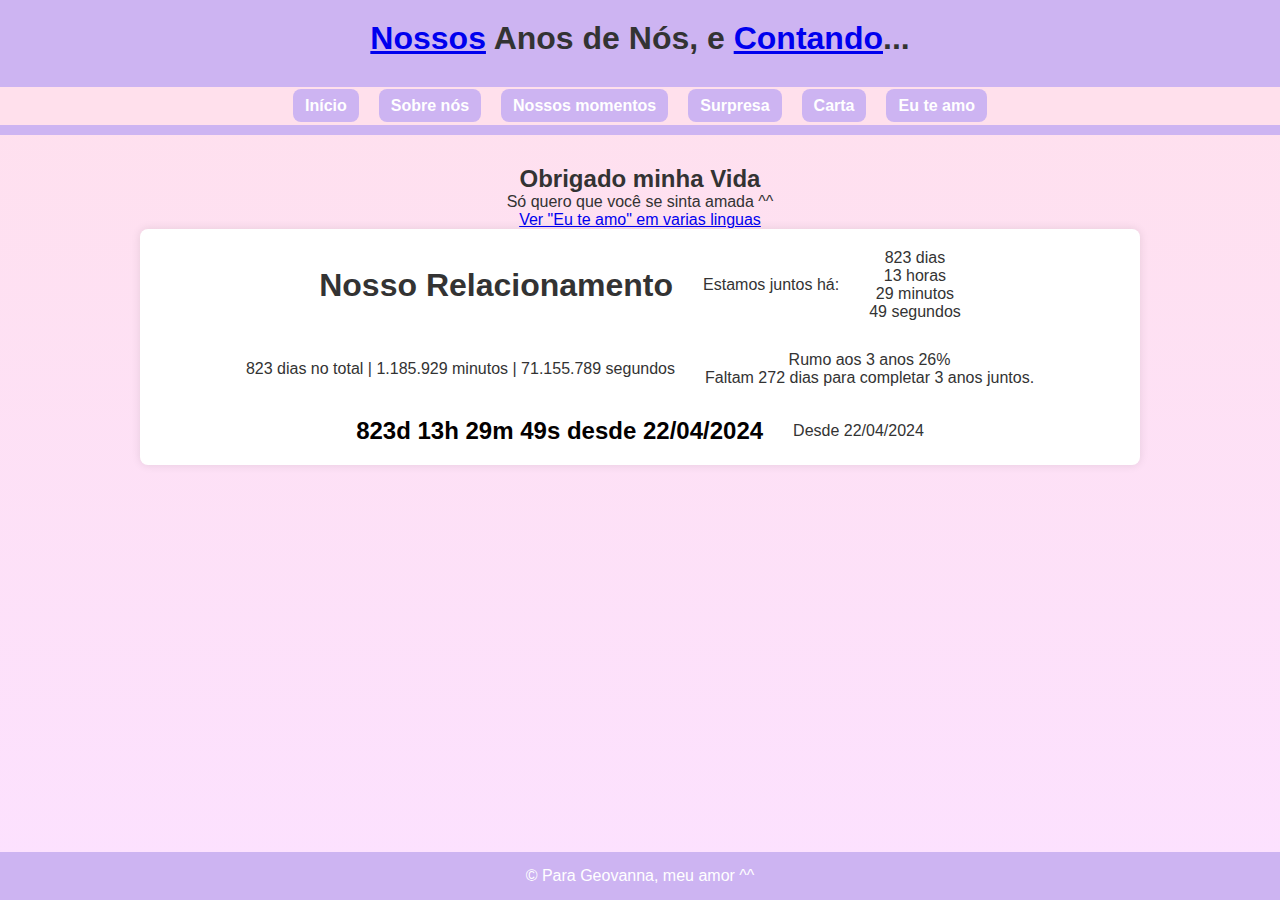
<file: index.html>
<!DOCTYPE html>
<html lang="pt">
<head>
    <meta charset="UTF-8">
    <meta name="viewport" content="width=device-width, initial-scale=1.0">
    <title>Nosso Amor</title>
    <link rel="icon" href="coracao.png" type="image/png">
    <link rel="stylesheet" href="1year.css">
    <link rel="stylesheet" href="pagina-carta.css">
</head>
<body>
    
    <header>
        <h1><a href="Pagina-surpresa.html">Nossos</a> Anos de Nós, e <a href="carta1.html">Contando</a>...</h1>
    </header>
    
    <nav>
        <ul>
            <li><a href="index.html" aria-current="page">Início</a></li>
            <li><a href="sobre.html">Sobre nós</a></li>
            <li><a href="momentos.html">Nossos momentos</a></li>
            <li><a href="Pagina-surpresa.html">Surpresa</a></li>
            <li><a href="carta1.html">Carta</a></li>
            <li><a href="eu-te-amo.html">Eu te amo</a></li>
        </ul>
    </nav>
    
    <main>
        <section>
            <h2>Obrigado minha Vida</h2>
            <p>Só quero que você se sinta amada ^^</p>
            <a class="love-page-button" href="eu-te-amo.html">Ver "Eu te amo" em varias linguas</a>
        </section>
        
        <div class="container counter-card">
            <h1>Nosso Relacionamento</h1>
            <p class="counter-lead">Estamos juntos há:</p>

            <div class="counter-grid" aria-label="Contador de tempo juntos">
                <div class="counter-item">
                    <span id="counterDays" class="counter-value">0</span>
                    <span class="counter-label">dias</span>
                </div>
                <div class="counter-item">
                    <span id="counterHours" class="counter-value">0</span>
                    <span class="counter-label">horas</span>
                </div>
                <div class="counter-item">
                    <span id="counterMinutes" class="counter-value">0</span>
                    <span class="counter-label">minutos</span>
                </div>
                <div class="counter-item">
                    <span id="counterSeconds" class="counter-value">0</span>
                    <span class="counter-label">segundos</span>
                </div>
            </div>

            <p id="counterTotal" class="counter-total">Calculando detalhes...</p>

            <div class="counter-progress-block" aria-label="Progresso até 3 anos">
                <div class="counter-progress-head">
                    <span id="counterProgressTitle" class="counter-progress-title">Rumo aos 2 anos</span>
                    <span id="counterProgressPercent" class="counter-progress-percent">0%</span>
                </div>
                <div class="counter-progress-track">
                    <div id="counterProgressBar" class="counter-progress-bar"></div>
                </div>
                <p id="counterProgressText" class="counter-progress-text">Calculando progresso...</p>
            </div>

            <p id="counter" class="counter-legacy">Calculando...</p>
            <p class="counter-since">Desde 22/04/2024</p>
        </div>
    </main>

    <footer>
        <p>&copy; Para Geovanna, meu amor ^^</p>
    </footer>

    <script src="1year.js"></script>
</body>
</html>
</file>
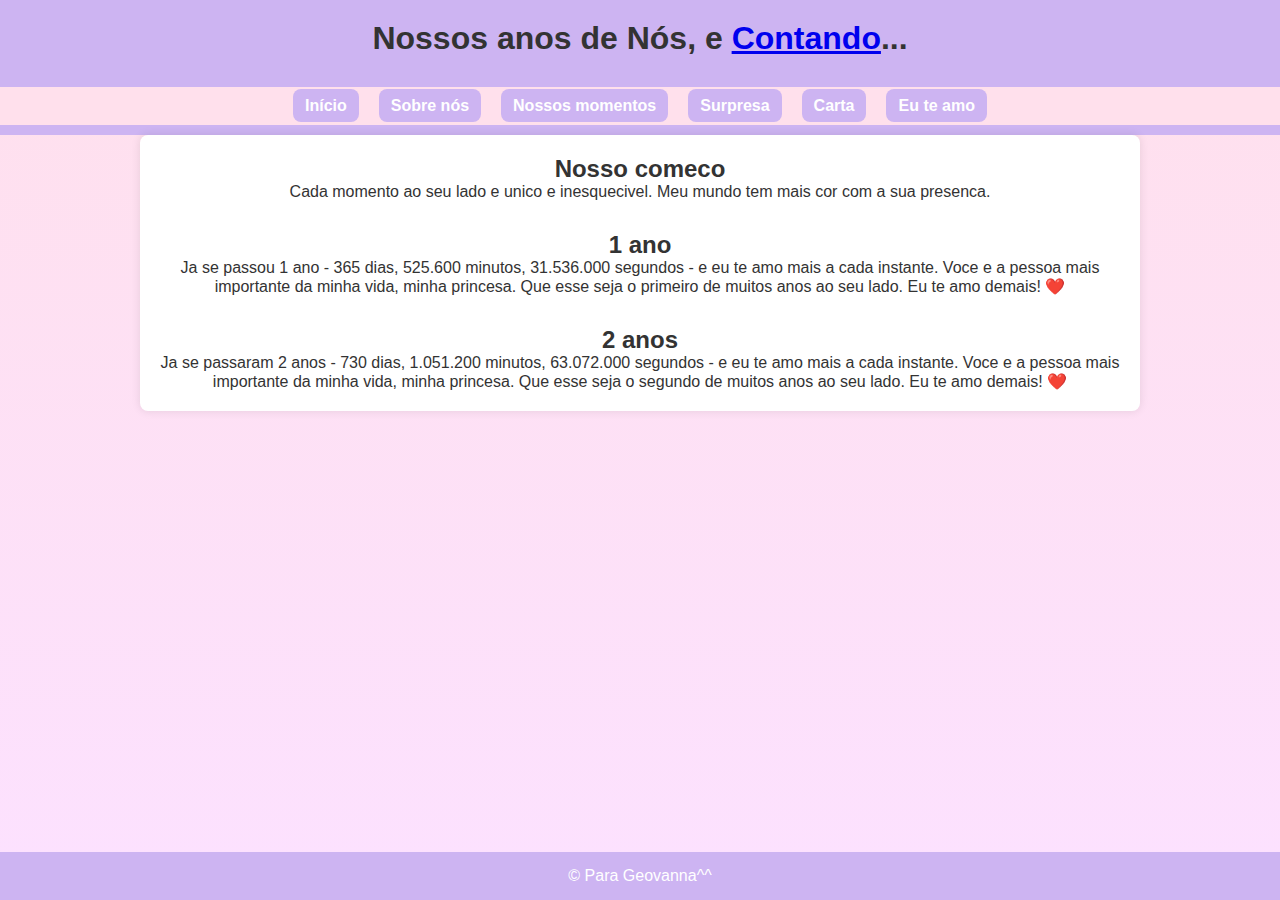
<file: carta1.html>
<!DOCTYPE html>
<html lang="pt">
<head>
    <meta charset="UTF-8">
    <meta name="viewport" content="width=device-width, initial-scale=1.0">
    <title>Nosso Amor</title>
    <link rel="icon" href="coracao.png" type="image/png">
    <link rel="preconnect" href="https://fonts.googleapis.com">
    <link rel="preconnect" href="https://fonts.gstatic.com" crossorigin>
    <link href="https://fonts.googleapis.com/css2?family=Caveat:wght@600;700&family=Merriweather:wght@400;700&family=Nunito:wght@500;700;800&display=swap" rel="stylesheet">
    <link rel="stylesheet" href="1year.css">
    <link rel="stylesheet" href="pagina-carta.css">
</head>
<body>
    
    <header>
        <h1>Nossos anos de Nós, e <a href="carta1.html">Contando</a>...</h1>
    </header>
    
    <nav>
        <ul>
            <li><a href="index.html">Início</a></li>
            <li><a href="sobre.html">Sobre nós</a></li>
            <li><a href="momentos.html">Nossos momentos</a></li>
            <li><a href="Pagina-surpresa.html">Surpresa</a></li>
            <li><a href="carta1.html" aria-current="page">Carta</a></li>
            <li><a href="eu-te-amo.html">Eu te amo</a></li>
        </ul>
    </nav>

    <div class="container carta-cards">
        <article class="year-card year-intro">
            <h2>Nosso comeco</h2>
            <p>Cada momento ao seu lado e unico e inesquecivel. Meu mundo tem mais cor com a sua presenca.</p>
        </article>

        <article class="year-card year-one">
            <h2>1 ano</h2>
            <p>Ja se passou 1 ano - 365 dias, 525.600 minutos, 31.536.000 segundos - e eu te amo mais a cada instante. Voce e a pessoa mais importante da minha vida, minha princesa. Que esse seja o primeiro de muitos anos ao seu lado. Eu te amo demais! ❤️</p>
        </article>

        <article class="year-card year-two">
            <h2>2 anos</h2>
            <p>Ja se passaram 2 anos - 730 dias, 1.051.200 minutos, 63.072.000 segundos - e eu te amo mais a cada instante. Voce e a pessoa mais importante da minha vida, minha princesa. Que esse seja o segundo de muitos anos ao seu lado. Eu te amo demais! ❤️</p>
        </article>
    </div>

  <script src="1year.js"></script>
  <footer>
    <p>&copy; Para Geovanna^^</p>
</footer>
</body>

</html>
</file>
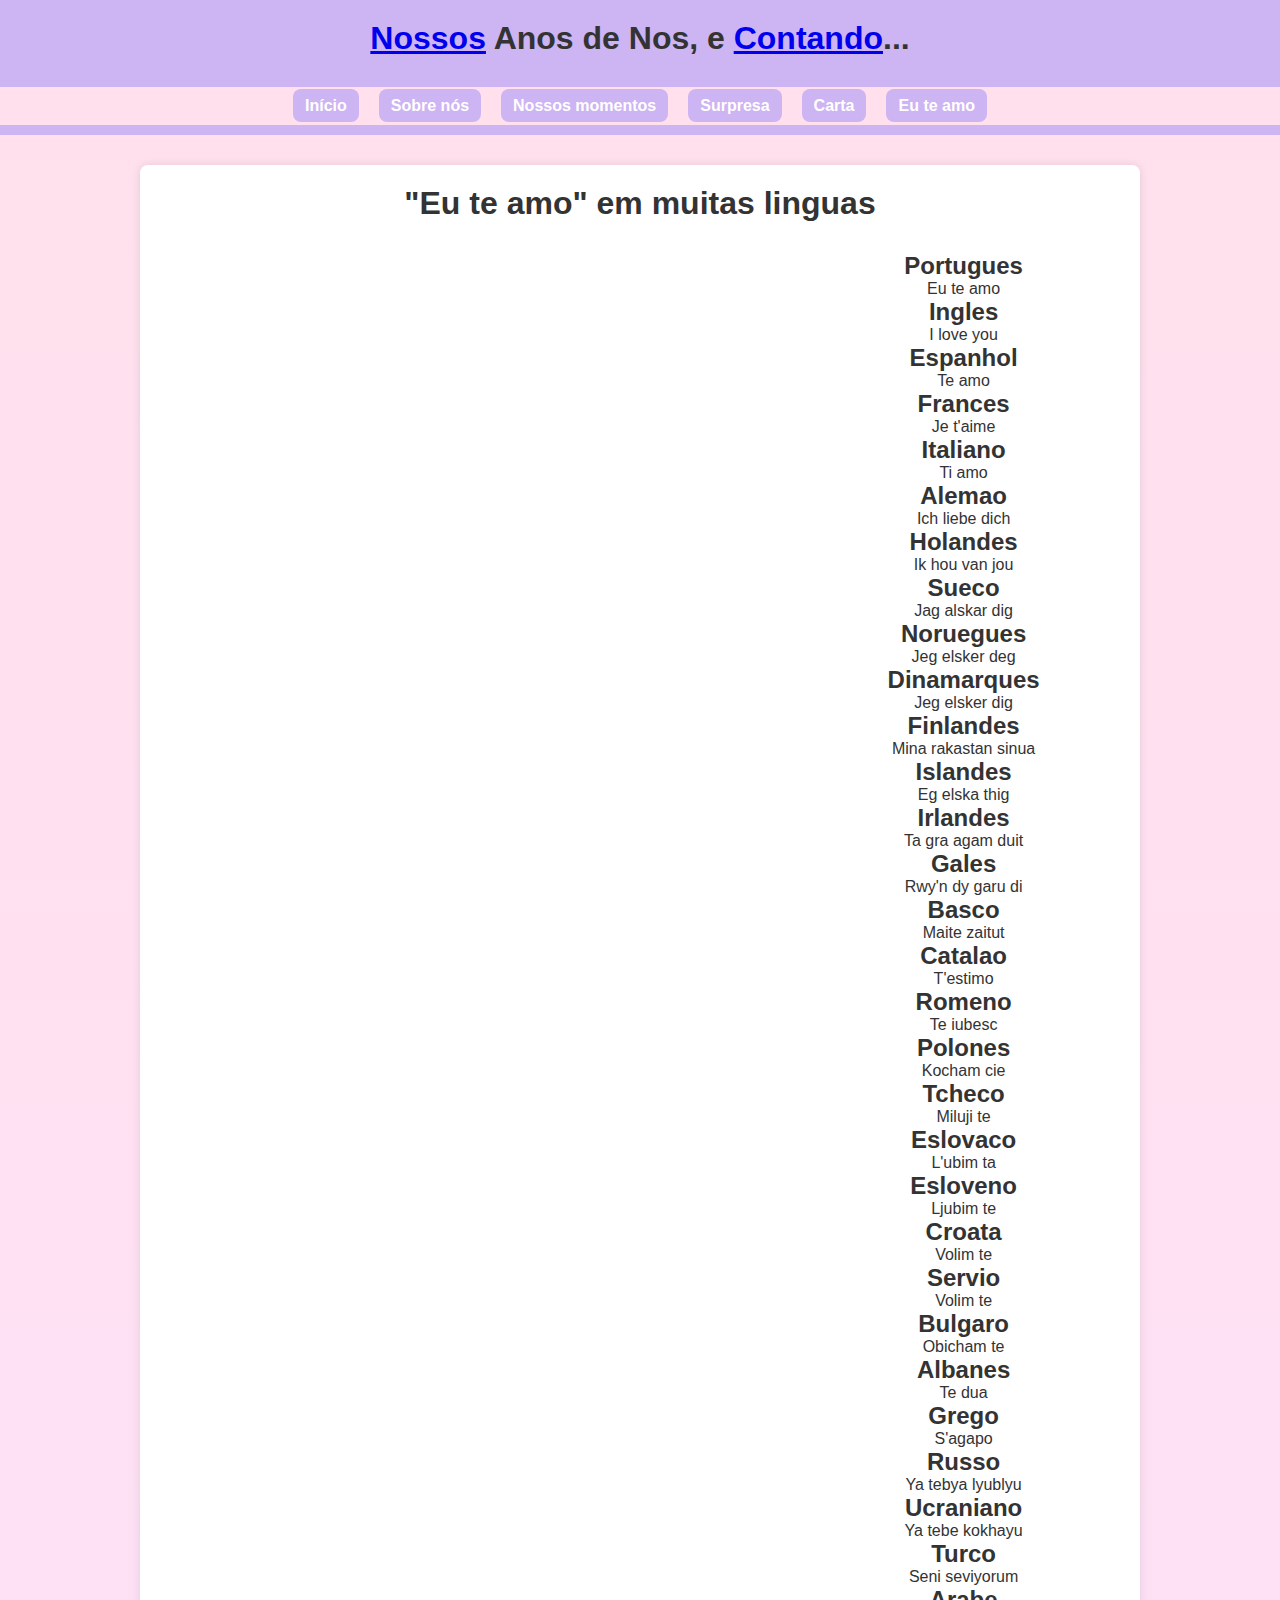
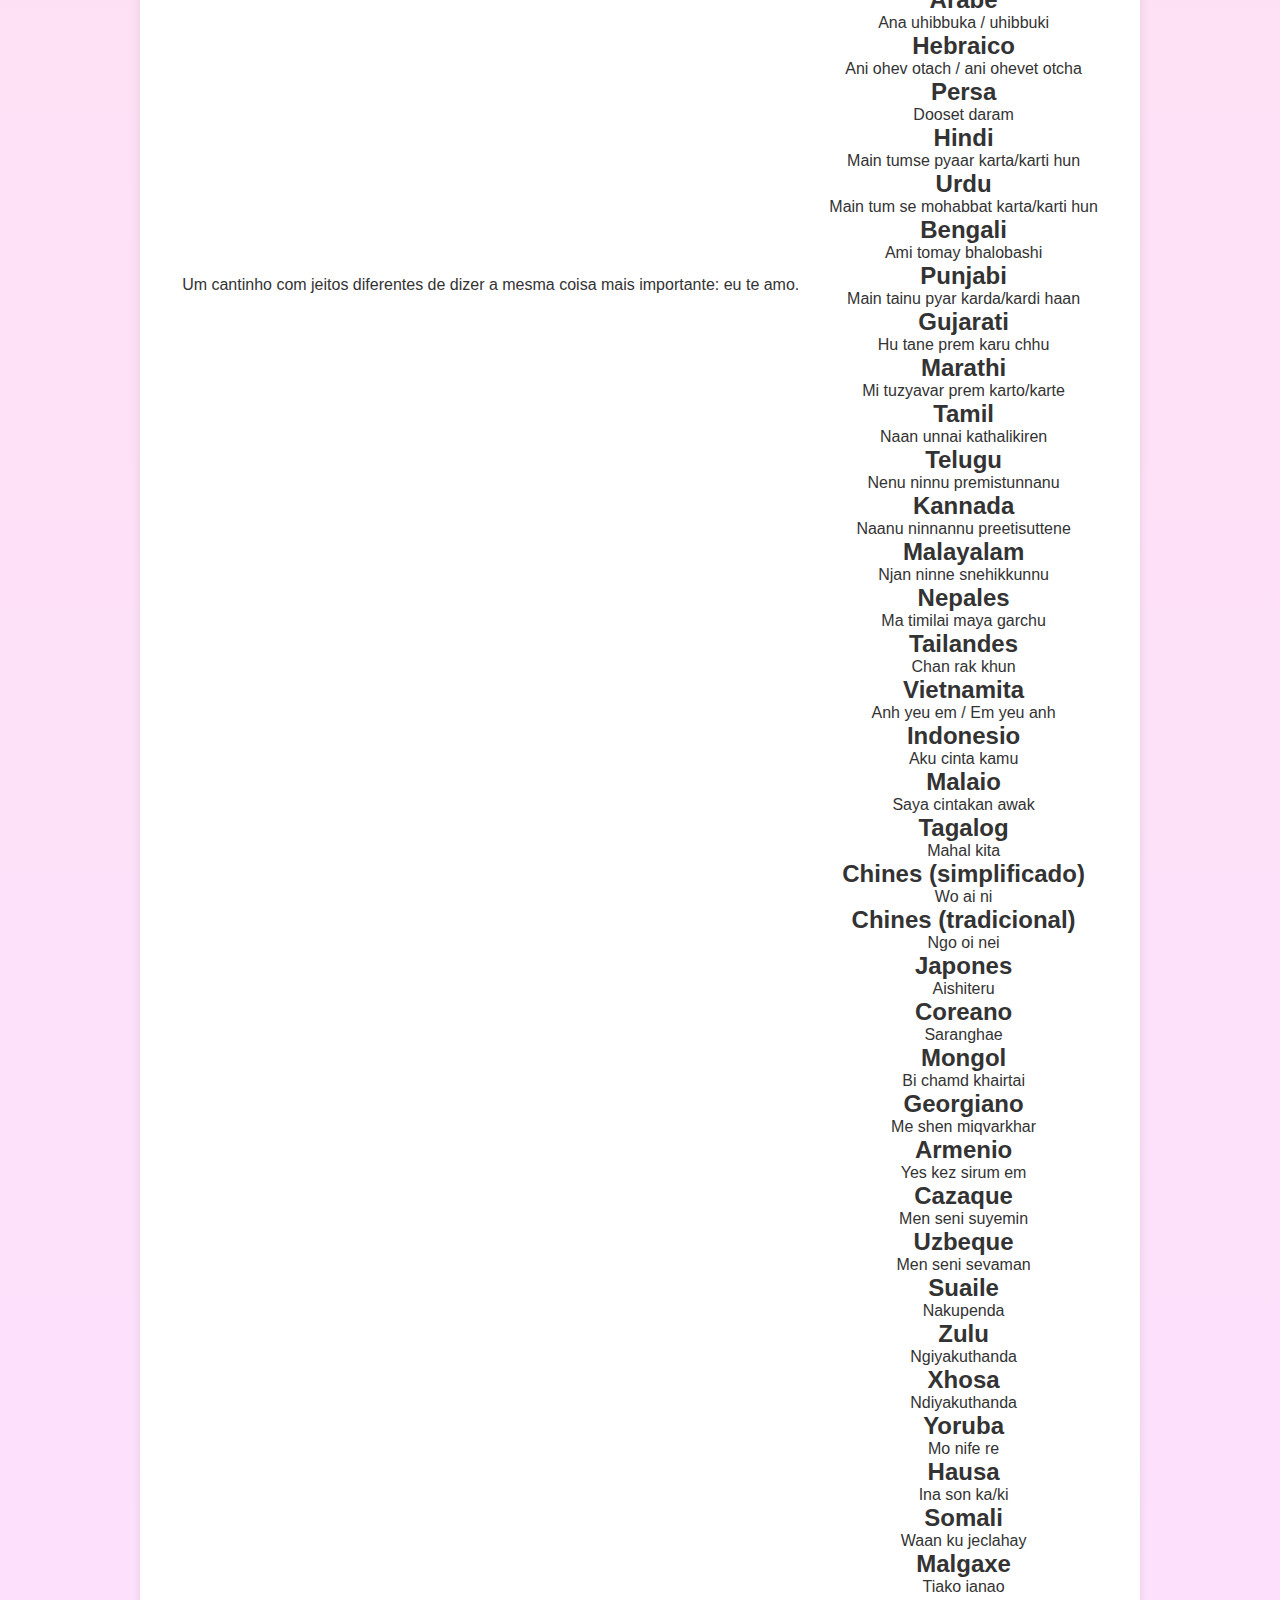
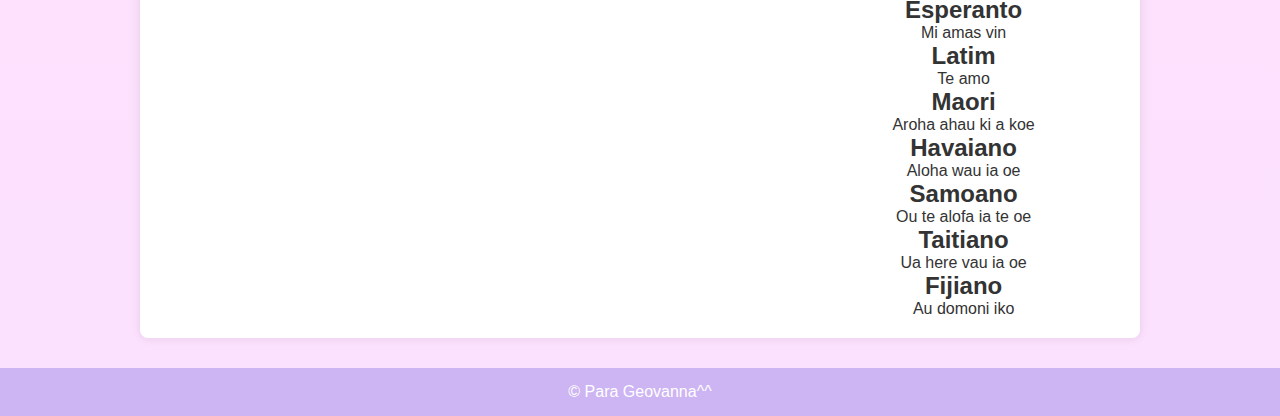
<file: eu-te-amo.html>
<!DOCTYPE html>
<html lang="pt">
<head>
    <meta charset="UTF-8">
    <meta name="viewport" content="width=device-width, initial-scale=1.0">
    <title>Eu Te Amo Em Muitas Linguas</title>
    <link rel="icon" href="coracao.png" type="image/png">
    <link rel="stylesheet" href="1year.css">
    <link rel="stylesheet" href="pagina-carta.css">
</head>
<body>
    <header>
        <h1><a href="Pagina-surpresa.html">Nossos</a> Anos de Nos, e <a href="carta1.html">Contando</a>...</h1>
    </header>

    <nav>
        <ul>
            <li><a href="index.html">Início</a></li>
            <li><a href="sobre.html">Sobre nós</a></li>
            <li><a href="momentos.html">Nossos momentos</a></li>
            <li><a href="Pagina-surpresa.html">Surpresa</a></li>
            <li><a href="carta1.html">Carta</a></li>
            <li><a href="eu-te-amo.html" aria-current="page">Eu te amo</a></li>
        </ul>
    </nav>

    <main>
        <section class="container love-page">
            <h1>"Eu te amo" em muitas linguas</h1>
            <p class="love-intro">Um cantinho com jeitos diferentes de dizer a mesma coisa mais importante: eu te amo.</p>

            <div class="love-grid">
                <article class="love-card"><h2>Portugues</h2><p>Eu te amo</p></article>
                <article class="love-card"><h2>Ingles</h2><p>I love you</p></article>
                <article class="love-card"><h2>Espanhol</h2><p>Te amo</p></article>
                <article class="love-card"><h2>Frances</h2><p>Je t'aime</p></article>
                <article class="love-card"><h2>Italiano</h2><p>Ti amo</p></article>
                <article class="love-card"><h2>Alemao</h2><p>Ich liebe dich</p></article>
                <article class="love-card"><h2>Holandes</h2><p>Ik hou van jou</p></article>
                <article class="love-card"><h2>Sueco</h2><p>Jag alskar dig</p></article>
                <article class="love-card"><h2>Noruegues</h2><p>Jeg elsker deg</p></article>
                <article class="love-card"><h2>Dinamarques</h2><p>Jeg elsker dig</p></article>
                <article class="love-card"><h2>Finlandes</h2><p>Mina rakastan sinua</p></article>
                <article class="love-card"><h2>Islandes</h2><p>Eg elska thig</p></article>
                <article class="love-card"><h2>Irlandes</h2><p>Ta gra agam duit</p></article>
                <article class="love-card"><h2>Gales</h2><p>Rwy'n dy garu di</p></article>
                <article class="love-card"><h2>Basco</h2><p>Maite zaitut</p></article>
                <article class="love-card"><h2>Catalao</h2><p>T'estimo</p></article>
                <article class="love-card"><h2>Romeno</h2><p>Te iubesc</p></article>
                <article class="love-card"><h2>Polones</h2><p>Kocham cie</p></article>
                <article class="love-card"><h2>Tcheco</h2><p>Miluji te</p></article>
                <article class="love-card"><h2>Eslovaco</h2><p>L'ubim ta</p></article>
                <article class="love-card"><h2>Esloveno</h2><p>Ljubim te</p></article>
                <article class="love-card"><h2>Croata</h2><p>Volim te</p></article>
                <article class="love-card"><h2>Servio</h2><p>Volim te</p></article>
                <article class="love-card"><h2>Bulgaro</h2><p>Obicham te</p></article>
                <article class="love-card"><h2>Albanes</h2><p>Te dua</p></article>
                <article class="love-card"><h2>Grego</h2><p>S'agapo</p></article>
                <article class="love-card"><h2>Russo</h2><p>Ya tebya lyublyu</p></article>
                <article class="love-card"><h2>Ucraniano</h2><p>Ya tebe kokhayu</p></article>
                <article class="love-card"><h2>Turco</h2><p>Seni seviyorum</p></article>
                <article class="love-card"><h2>Arabe</h2><p>Ana uhibbuka / uhibbuki</p></article>
                <article class="love-card"><h2>Hebraico</h2><p>Ani ohev otach / ani ohevet otcha</p></article>
                <article class="love-card"><h2>Persa</h2><p>Dooset daram</p></article>
                <article class="love-card"><h2>Hindi</h2><p>Main tumse pyaar karta/karti hun</p></article>
                <article class="love-card"><h2>Urdu</h2><p>Main tum se mohabbat karta/karti hun</p></article>
                <article class="love-card"><h2>Bengali</h2><p>Ami tomay bhalobashi</p></article>
                <article class="love-card"><h2>Punjabi</h2><p>Main tainu pyar karda/kardi haan</p></article>
                <article class="love-card"><h2>Gujarati</h2><p>Hu tane prem karu chhu</p></article>
                <article class="love-card"><h2>Marathi</h2><p>Mi tuzyavar prem karto/karte</p></article>
                <article class="love-card"><h2>Tamil</h2><p>Naan unnai kathalikiren</p></article>
                <article class="love-card"><h2>Telugu</h2><p>Nenu ninnu premistunnanu</p></article>
                <article class="love-card"><h2>Kannada</h2><p>Naanu ninnannu preetisuttene</p></article>
                <article class="love-card"><h2>Malayalam</h2><p>Njan ninne snehikkunnu</p></article>
                <article class="love-card"><h2>Nepales</h2><p>Ma timilai maya garchu</p></article>
                <article class="love-card"><h2>Tailandes</h2><p>Chan rak khun</p></article>
                <article class="love-card"><h2>Vietnamita</h2><p>Anh yeu em / Em yeu anh</p></article>
                <article class="love-card"><h2>Indonesio</h2><p>Aku cinta kamu</p></article>
                <article class="love-card"><h2>Malaio</h2><p>Saya cintakan awak</p></article>
                <article class="love-card"><h2>Tagalog</h2><p>Mahal kita</p></article>
                <article class="love-card"><h2>Chines (simplificado)</h2><p>Wo ai ni</p></article>
                <article class="love-card"><h2>Chines (tradicional)</h2><p>Ngo oi nei</p></article>
                <article class="love-card"><h2>Japones</h2><p>Aishiteru</p></article>
                <article class="love-card"><h2>Coreano</h2><p>Saranghae</p></article>
                <article class="love-card"><h2>Mongol</h2><p>Bi chamd khairtai</p></article>
                <article class="love-card"><h2>Georgiano</h2><p>Me shen miqvarkhar</p></article>
                <article class="love-card"><h2>Armenio</h2><p>Yes kez sirum em</p></article>
                <article class="love-card"><h2>Cazaque</h2><p>Men seni suyemin</p></article>
                <article class="love-card"><h2>Uzbeque</h2><p>Men seni sevaman</p></article>
                <article class="love-card"><h2>Suaile</h2><p>Nakupenda</p></article>
                <article class="love-card"><h2>Zulu</h2><p>Ngiyakuthanda</p></article>
                <article class="love-card"><h2>Xhosa</h2><p>Ndiyakuthanda</p></article>
                <article class="love-card"><h2>Yoruba</h2><p>Mo nife re</p></article>
                <article class="love-card"><h2>Hausa</h2><p>Ina son ka/ki</p></article>
                <article class="love-card"><h2>Somali</h2><p>Waan ku jeclahay</p></article>
                <article class="love-card"><h2>Malgaxe</h2><p>Tiako ianao</p></article>
                <article class="love-card"><h2>Esperanto</h2><p>Mi amas vin</p></article>
                <article class="love-card"><h2>Latim</h2><p>Te amo</p></article>
                <article class="love-card"><h2>Maori</h2><p>Aroha ahau ki a koe</p></article>
                <article class="love-card"><h2>Havaiano</h2><p>Aloha wau ia oe</p></article>
                <article class="love-card"><h2>Samoano</h2><p>Ou te alofa ia te oe</p></article>
                <article class="love-card"><h2>Taitiano</h2><p>Ua here vau ia oe</p></article>
                <article class="love-card"><h2>Fijiano</h2><p>Au domoni iko</p></article>
            </div>
        </section>
    </main>

    <script src="1year.js"></script>
    <footer>
        <p>&copy; Para Geovanna^^</p>
    </footer>
</body>
</html>
</file>
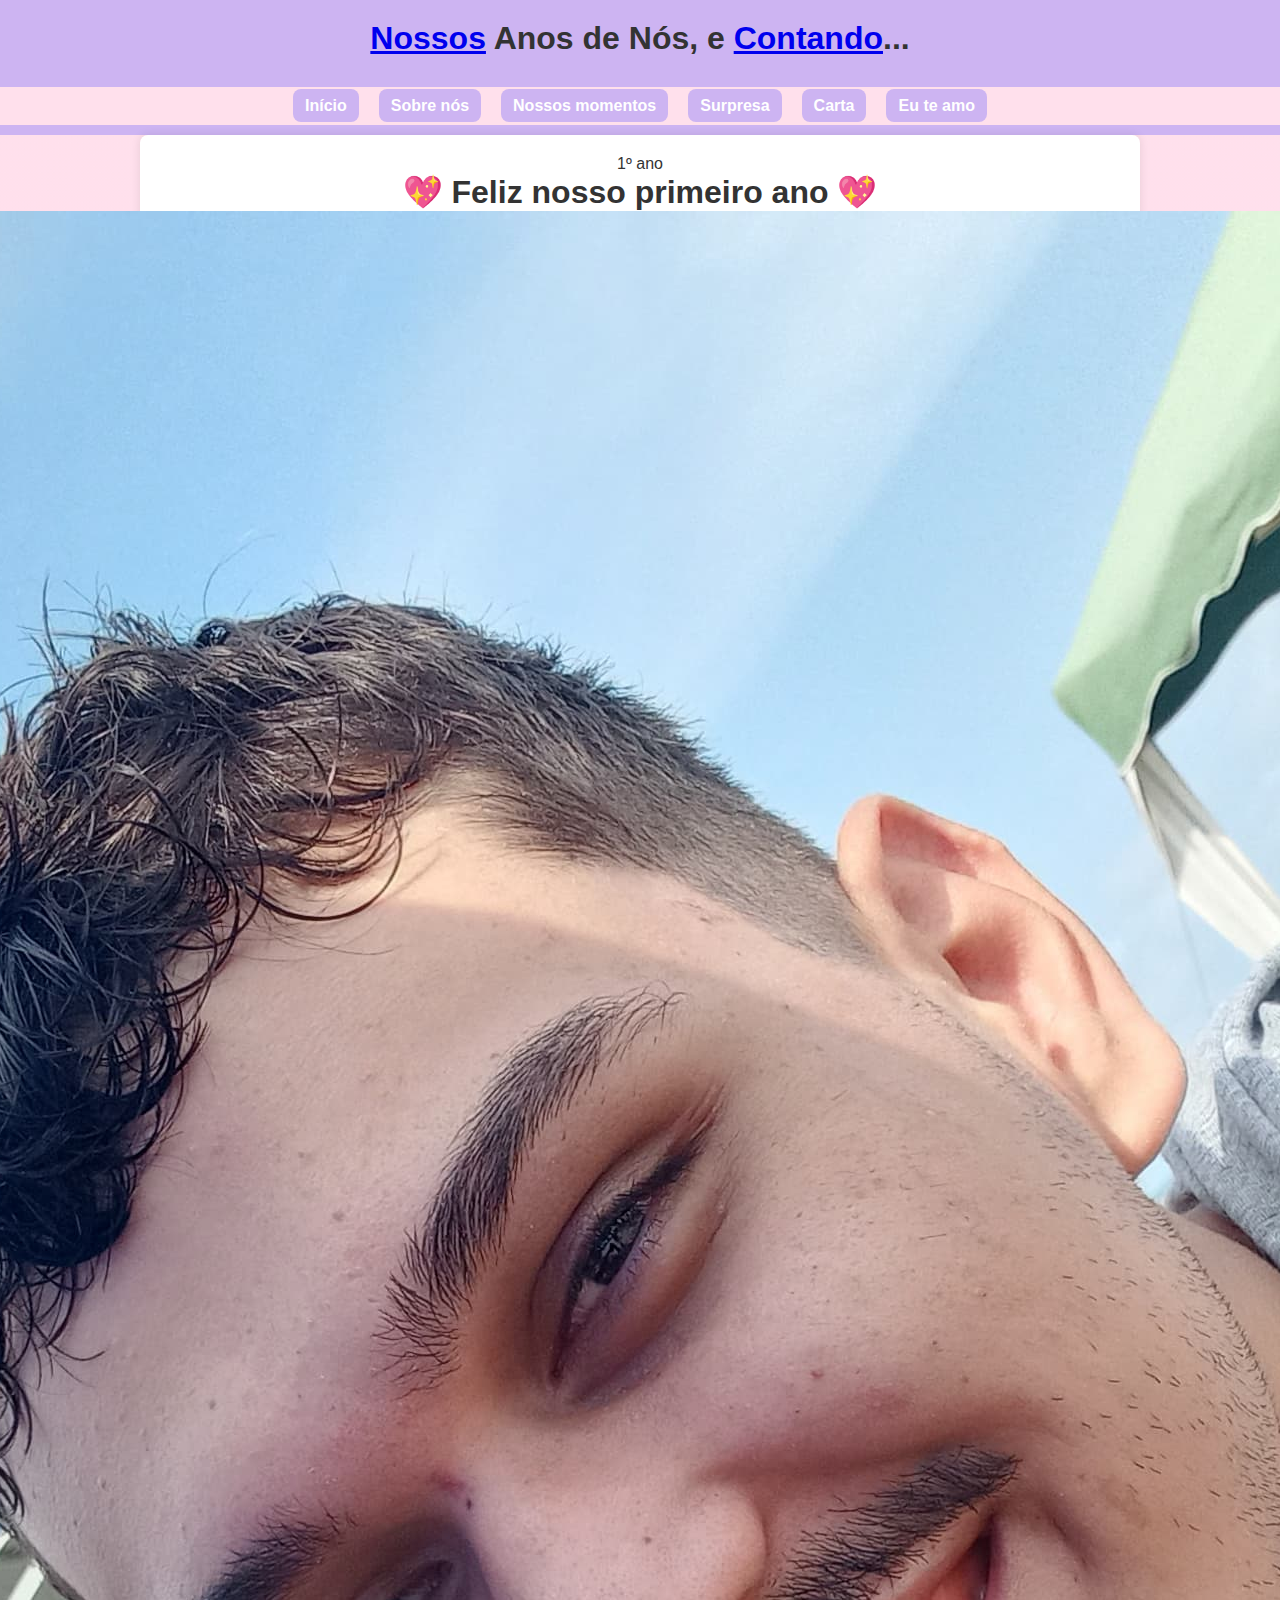
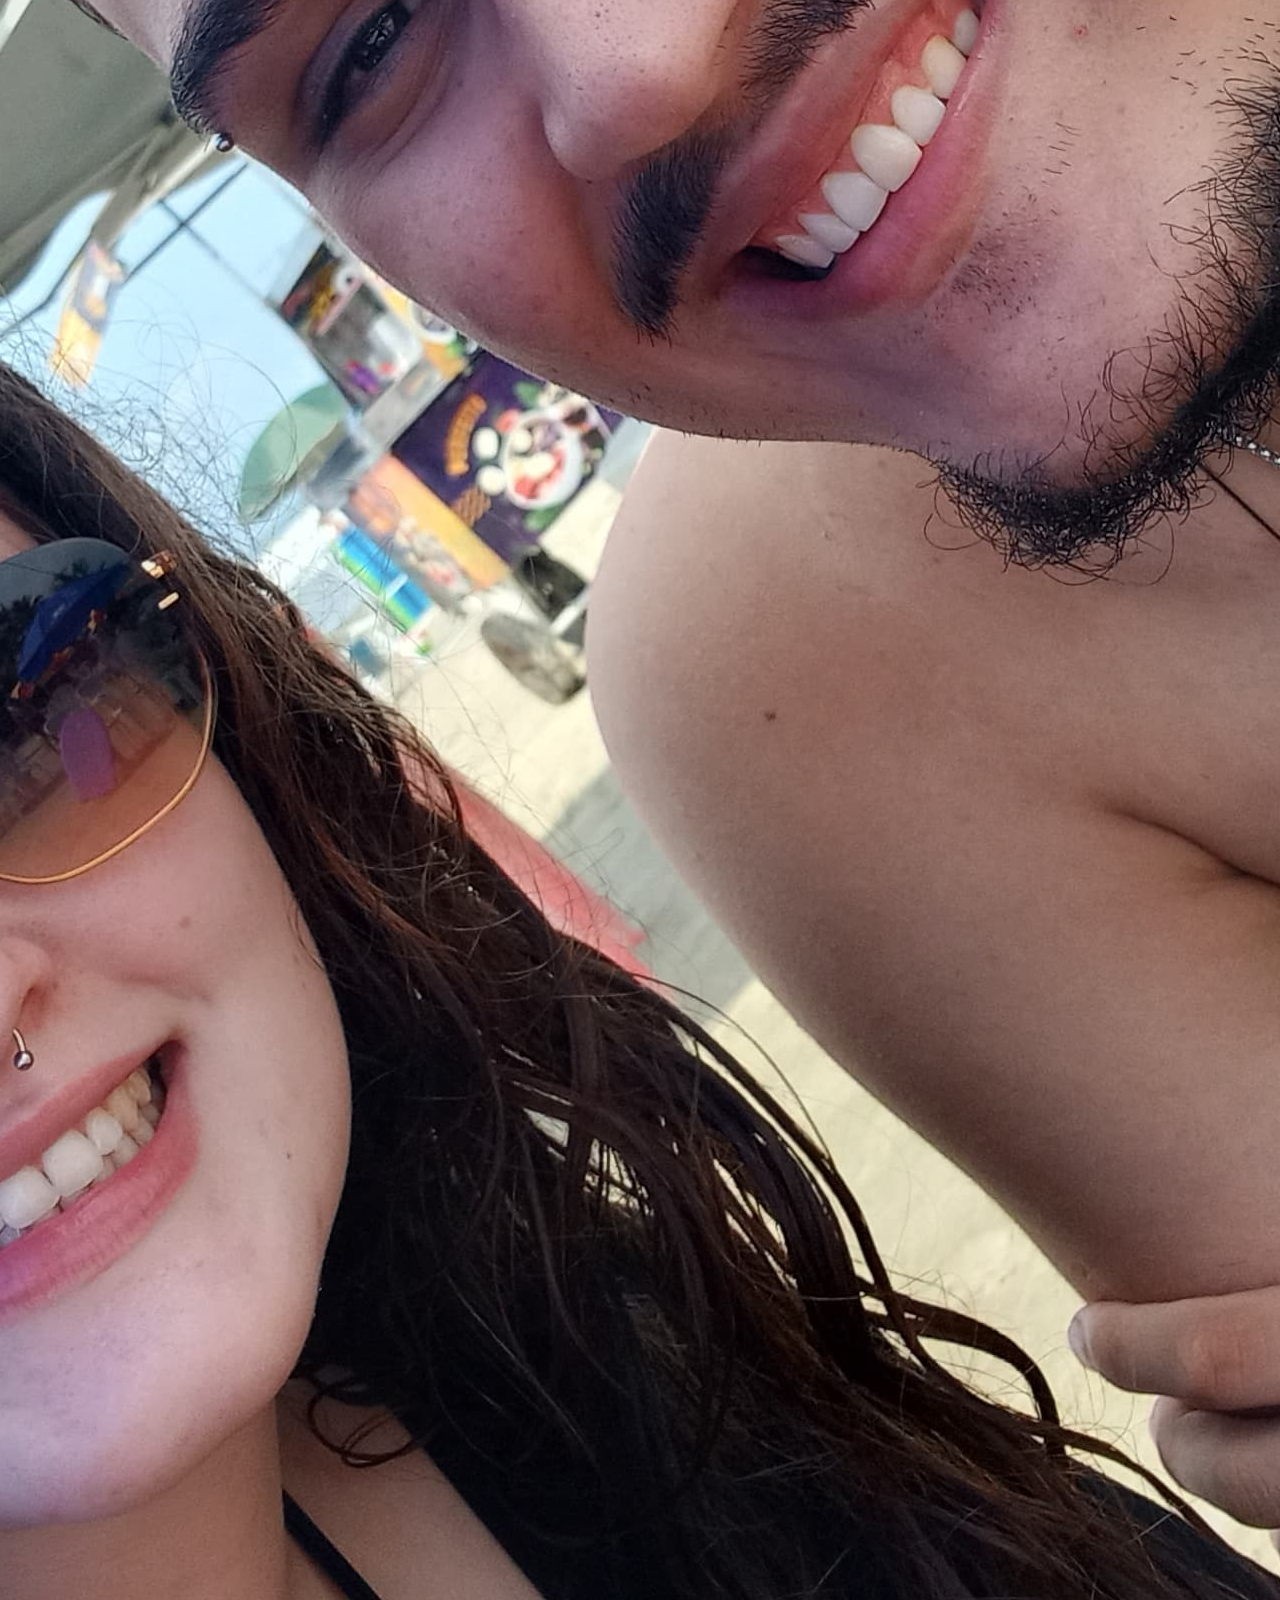
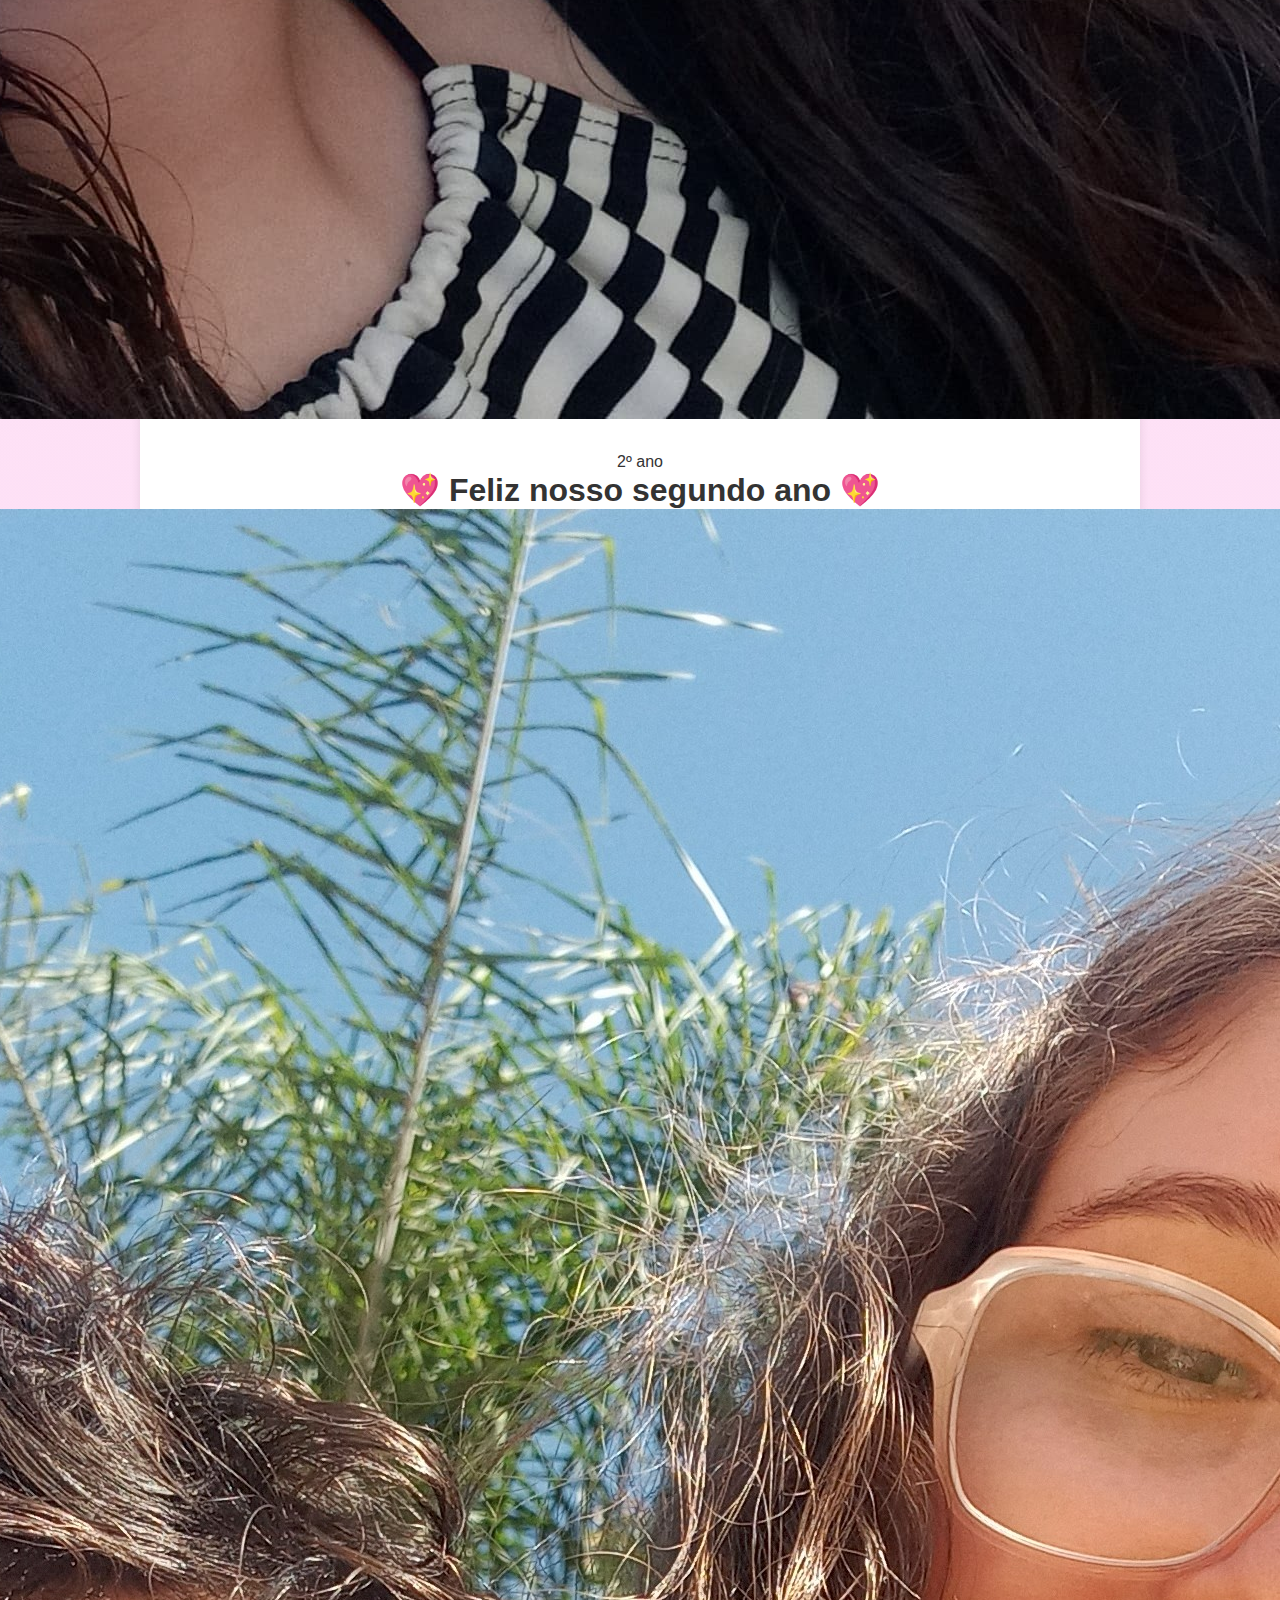
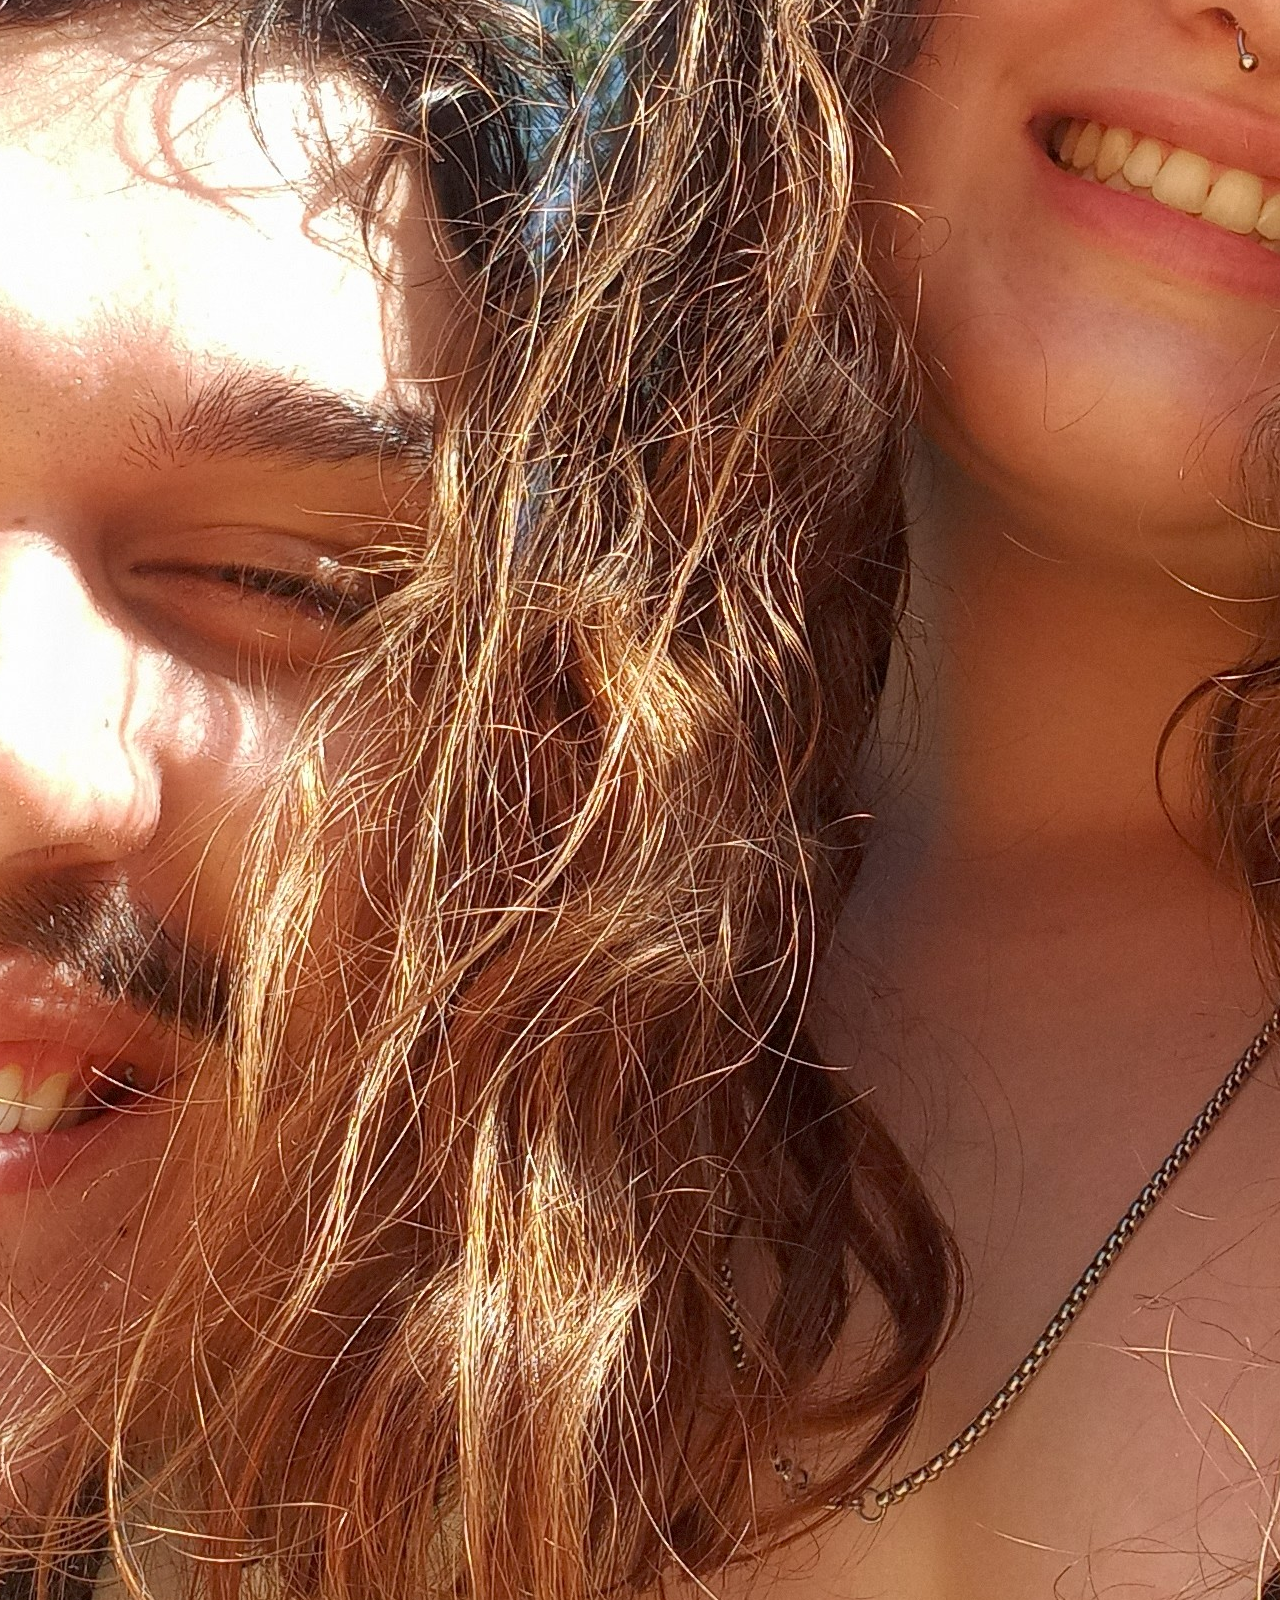
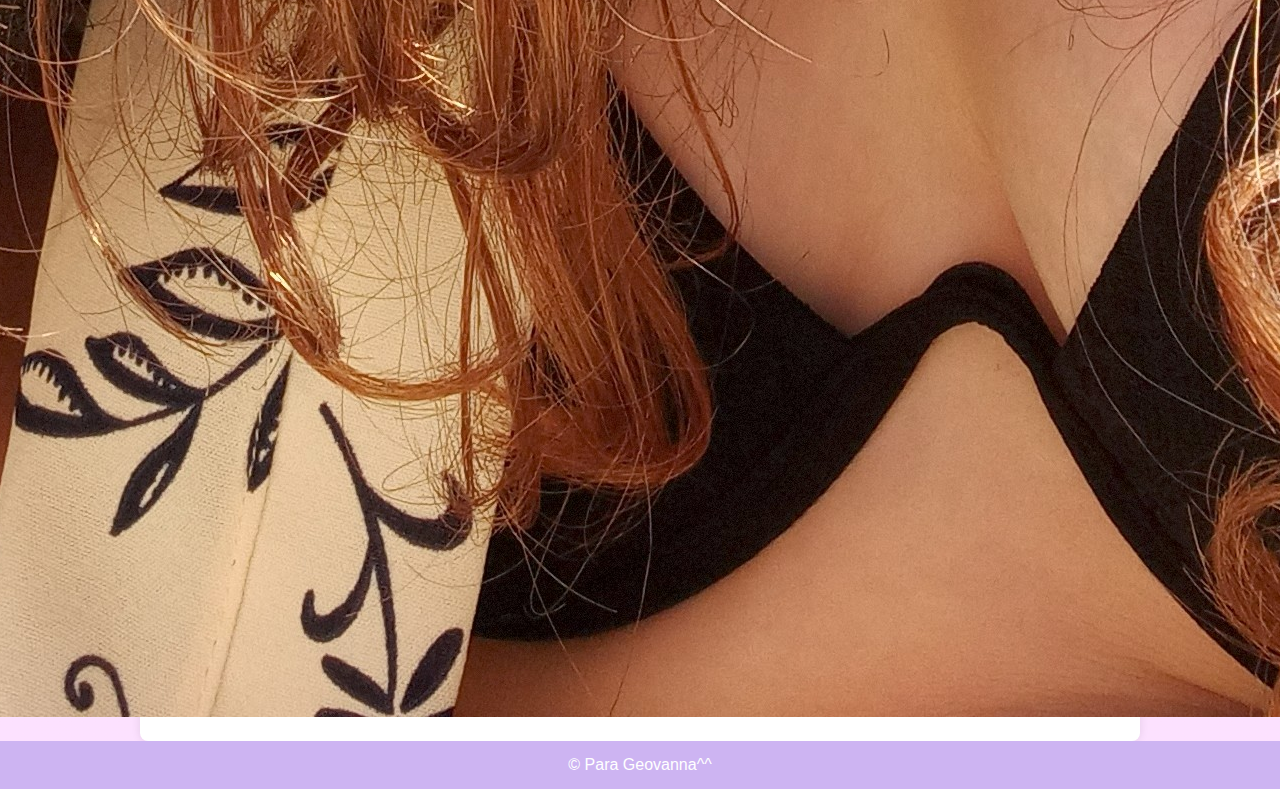
<file: Pagina-surpresa.html>
<!DOCTYPE html>
<html lang="pt">
<head>
    <meta charset="UTF-8">
    <meta name="viewport" content="width=device-width, initial-scale=1.0">
    <title>Nosso Amor</title>
    <link rel="icon" href="coracao.png" type="image/png">
    <link rel="stylesheet" href="1year.css">
    <link rel="stylesheet" href="pagina-carta.css">
</head>
<body>
    
    <header>
        <h1><a href="Pagina-surpresa.html">Nossos</a> Anos de Nós, e <a href="carta1.html">Contando</a>...</h1>
    </header>
    
    <nav>
        <ul>
            <li><a href="index.html">Início</a></li>
            <li><a href="sobre.html">Sobre nós</a></li>
            <li><a href="momentos.html">Nossos momentos</a></li>
            <li><a href="Pagina-surpresa.html" aria-current="page">Surpresa</a></li>
            <li><a href="carta1.html">Carta</a></li>
            <li><a href="eu-te-amo.html">Eu te amo</a></li>
        </ul>
    </nav>

    <div class="container surpresa-container">
        <article class="surpresa-card">
            <p class="surpresa-ordem">1º ano</p>
            <h1>💖 Feliz nosso primeiro ano 💖</h1>
            <img class="surpresa-img" src="praia.jpg" alt="Foto da praia no primeiro ano">
        </article>

        <article class="surpresa-card">
            <p class="surpresa-ordem">2º ano</p>
            <h1>💖 Feliz nosso segundo ano 💖</h1>
            <img class="surpresa-img" src="02.jpeg" alt="Foto especial do segundo ano">
        </article>
    </div>

  <script src="1year.js"></script>
  <footer>
    <p>&copy; Para Geovanna^^</p>
</footer>
</body>

</html>
</file>
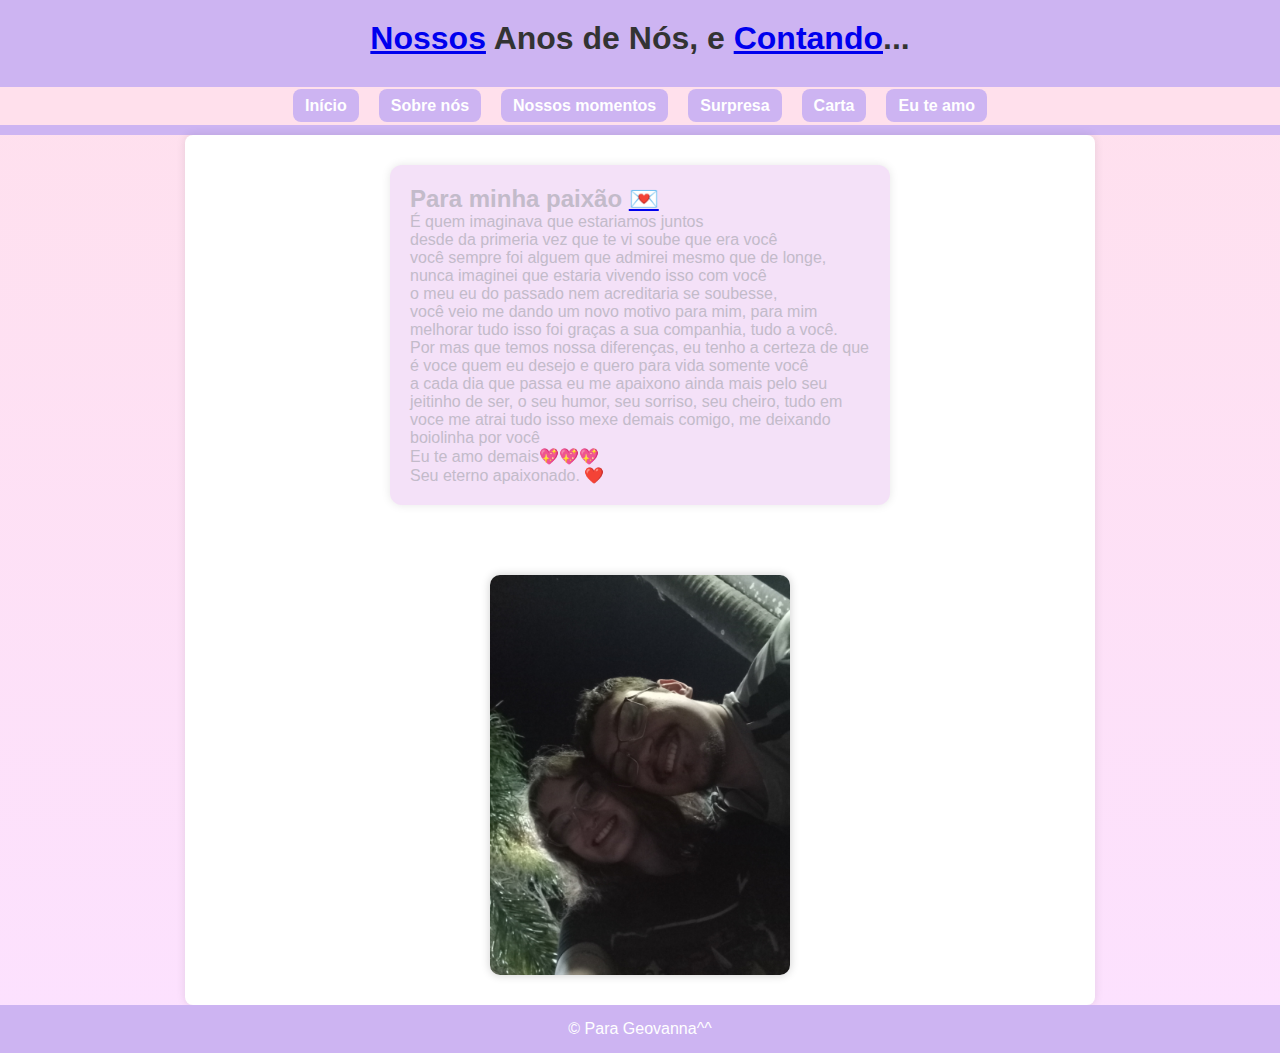
<file: sobre.html>
<!DOCTYPE html>
<html lang="pt">
<head>
    <meta charset="UTF-8">
    <meta name="viewport" content="width=device-width, initial-scale=1.0">
    <title>Nosso Amor</title>
    <link rel="icon" href="coracao.png" type="image/png">
    <link rel="stylesheet" href="1year.css">
    <link rel="stylesheet" href="pagina-carta.css">
</head>
<body>
    
    <header>
        <h1><a href="Pagina-surpresa.html">Nossos</a> Anos de Nós, e <a href="carta1.html">Contando</a>...</h1>
    </header>
    <nav>
        <ul>
            <li><a href="index.html">Início</a></li>
            <li><a href="sobre.html" aria-current="page">Sobre nós</a></li>
            <li><a href="momentos.html">Nossos momentos</a></li>
            <li><a href="Pagina-surpresa.html">Surpresa</a></li>
            <li><a href="carta1.html">Carta</a></li>
            <li><a href="eu-te-amo.html">Eu te amo</a></li>
        </ul>
    </nav>

    <main class="container">
        <div class="carta">
            <h2>Para minha paixão <a href="pagina-carta.html">💌</a>
            </h2>
            <p>É quem imaginava que estariamos juntos</p>
            <p>desde da primeria vez que te vi soube que era você</p>
            <p>você sempre foi alguem que admirei mesmo que de longe,</p>
            <p>nunca imaginei que estaria vivendo isso com você</p>
            <p>o meu eu do passado nem acreditaria se soubesse,</p>
            <p>você veio me dando um novo motivo para mim, para mim melhorar tudo isso foi graças a sua companhia, tudo a você.</p>
            <p>Por mas que temos nossa diferenças, eu tenho a certeza de que é voce quem eu desejo e quero para vida somente você </p>
            <p>a cada dia que passa eu me apaixono ainda mais pelo seu jeitinho de ser, o seu humor, seu sorriso, seu cheiro, tudo em voce me atrai tudo isso mexe demais comigo, me deixando boiolinha por você</p>
            <p>Eu te amo demais💖💖💖</p>
            <p>Seu eterno apaixonado. ❤️</p>
        </div>
        <div class="foto">
            <img src="primeira-foto-nossa.jpg" alt="Nossa Foto">
        </div>
    </main>

    <script src="1year.js"></script>
    <footer>
        <p>&copy; Para Geovanna^^</p>
    </footer>

</body>
</html>
</file>
<file: 1year.css>
body {
    font-family: Arial, sans-serif;
    margin: 0;
    padding: 0;
    text-align: center;
    background: linear-gradient(to bottom, #3f3d3d, #000000);
    color: white;
    font-family: Arial, sans-serif;
     
}

header {
    background: #e43be4;
    color: rgb(189, 66, 66);
    padding: 20px;
}

nav ul {
    list-style: none;
    padding: 0;
}

nav ul li {
    display: inline;
    margin: 0 15px;
}

nav ul li a {
    text-decoration: none;
    color: #333;
    font-weight: bold;
}

main {
    padding: 20px;
}

footer {
    background: #5D3FD3;
    color: white;
    padding: 10px;
    position: absolute;
    bottom: 0;
    width: 100%;
}
body {
    font-family: Arial, sans-serif;
    text-align: center;
    background-color: #f0f0f0;
    padding: 50px;
}

.container {
    background: rgb(17, 139, 196);
    padding: 20px;
    border-radius: 10px;
    box-shadow: 0 0 10px rgba(95, 66, 66, 0.1);
    display: inline-block;
}

h1 {
    color: #000000;
}
body {
    font-family: Arial, sans-serif;
    text-align: center;
    background-color: #f0f0f0;
    padding: 50px;
}

.container {
    background: rgb(161, 173, 169);
    padding: 20px;
    border-radius: 10px;
    box-shadow: 0 0 10px rgba(0, 0, 0, 0.1);
    display: inline-block;
}

h1 {
    color: #333;
}

#counter {
    font-size: 24px;
    font-weight: bold;
    color: #030000;
}
body {
    font-family: Arial, sans-serif;
    text-align: center;
    background-color: #f9f9f9;
    padding: 50px;
    background: linear-gradient(to bottom, #98FB98, #A7C7E7);
    color: white;
    font-family: Arial, sans-serif;
}
.carta {
    background: #5e5097;
    padding: 20px;
    border-radius: 10px;
    box-shadow: 0 0 10px rgba(2, 1, 1, 0.1);
    width: 60%;
    margin: auto;
    text-align: left;
}
body {
    font-family: Arial, sans-serif;
    margin: 0;
    padding: 0;
    text-align: center;
    background-color: #f4f4f4;
}

.container {
    max-width: 800px;
    margin: 20px auto;
    padding: 20px;
    background: white;
    box-shadow: 0 0 10px rgba(0, 0, 0, 0.1);
    border-radius: 8px;
}

h1 {
    color: #333;
}

.timeline {
    position: relative;
    max-width: 600px;
    margin: 20px auto;
}

.timeline::after {
    content: '';
    position: absolute;
    width: 4px;
    background: #333;
    top: 0;
    bottom: 0;
    left: 50%;
    margin-left: -2px;
}

.event {
    position: relative;
    width: 50%;
    padding: 10px 20px;
    box-sizing: border-box;
}

.event img {
    width: 100%;
    max-width: 280px;
    border-radius: 8px;
}

.event p {
    font-size: 14px;
    color: #555;
    margin-top: 5px;
}

.left {
    left: 0;
    text-align: right;
}

.right {
    left: 50%;
    text-align: left;
}

.event::after {
    content: '';
    position: absolute;
    top: 15px;
    width: 12px;
    height: 12px;
    background: #333;
    border-radius: 50%;
    left: 50%;
    margin-left: -6px;
}/* Reset */
* {
    margin: 0;
    padding: 0;
    box-sizing: border-box;
}

/* Corpo */
body {
    font-family: Arial, sans-serif;
    background: linear-gradient(to bottom, #7caa7c, #A7C7E7);
    color: #c54141;
    padding-bottom: 100px;
}

/* Header */
header {
    background: #4e4063;
    color: white;
    padding: 20px;
    text-align: center;
}

/* Navegação */
nav {
    background-color: #b69eda;
    padding: 10px 0;
    text-align: center;
}

nav ul {
    list-style: none;
}

nav ul li {
    display: inline-block;
    margin: 0 15px;
}

nav ul li a {
    color: rgb(173, 86, 86);
    text-decoration: none;
    font-weight: bold;
}

/* Container principal */
.container {
    display: flex;
    align-items: center;
    justify-content: center;
    flex-wrap: wrap;
    gap: 20px;
    padding: 40px;
}

/* Estilo da carta */
.carta {
    background: #cdb4f2;
    color: white;
    padding: 20px;
    border-radius: 10px;
    box-shadow: 0 0 10px rgba(0,0,0,0.2);
    width: 45%;
    min-width: 300px;
}

/* Estilo da foto */
.foto img {
    width: 100%;
    max-width: 300px;
    border-radius: 10px;
    box-shadow: 0 0 10px rgba(0,0,0,0.2);
}

/* Footer */
footer {
    background: #cdb4f2;
    color: white;
    text-align: center;
    padding: 20px;
    position: relative;
    bottom: 0;
    width: 100%;
}

/* Responsividade */
@media (max-width: 768px) {
    .container {
        flex-direction: column;
        text-align: center;
    }

    .carta, .foto img {
        width: 90%;
    }
}

/* Estilos gerais */
body {
    font-family: Arial, sans-serif;
    margin: 0;
    padding: 0;
    text-align: center;
    background: linear-gradient(to bottom);
    color: white;
}

/* Header */
header {
    background: #5D3FD3;
    color: white;
    padding: 20px;
    text-align: center;
}

/* Menu de navegação */
nav ul {
    list-style: none;
    padding: 0;
    display: flex;
    justify-content: center;
    background: #ffe0ec;
    margin: 0;
}

nav ul li {
    margin: 10px;
}

nav ul li a {
    text-decoration: none;
    color: white;
    font-weight: bold;
    padding: 10px;
}

/* Container principal */
.container {
    display: flex;
    flex-wrap: wrap;
    justify-content: center;
    align-items: center;
    padding: 20px;
}

/* Carta */
.carta {
    background: #c4b3ba;
    padding: 20px;
    border-radius: 10px;
    box-shadow: 0 0 10px rgba(146, 36, 36, 0.1);
    width: 50%;
    min-width: 300px;
    text-align: left;
    margin: 10px;
}

/* Foto */
.foto img {
    max-width: 100%;
    height: auto;
    border-radius: 10px;
    margin: 10px;
    width: 300px;
}

/* Responsividade */
@media (max-width: 768px) {
    .container {
        flex-direction: column;
        text-align: center;
    }

    .carta, .foto {
        width: 90%;
    }

    nav ul {
        flex-direction: column;
        padding: 10px;
    }

    nav ul li {
        margin: 5px 0;
    }
}

/* Footer */
footer {
    background: #a8a2c2;
    color: white;
    padding: 10px;
    text-align: center;
    margin-top: 20px;
}/* Reset básico */
* {
    margin: 0;
    padding: 0;
    box-sizing: border-box;
  }
  
  /* Fundo e texto geral */
  body {
    font-family: Arial, sans-serif;
    background: linear-gradient(to bottom, #ffe0ec, #fce1ff); /* Lavanda e rosa pastel */
    color: #333;
    min-height: 100vh;
    display: flex;
    flex-direction: column;
  }
  
  /* Header */
  header {
    background: #cdb4f2; /* Roxo pastel */
    color: #fff;
    padding: 20px;
    text-align: center;
  }
  
  /* Navegação */
  nav {
    background-color: #cdb4f2; /* Roxo mais escuro pastel */
    padding: 10px 0;
  }
  
  nav ul {
    list-style: none;
    display: flex;
    justify-content: center;
    flex-wrap: wrap;
  }
  
  nav ul li {
    margin: 10px;
  }
  
  nav ul li a {
    text-decoration: none;
    color: white;
    font-weight: bold;
    padding: 8px 12px;
    border-radius: 8px;
    background-color: #cdb4f2;

  }
  
  nav ul li a:hover {
    background-color: #ad9ec5;
  }
  
  /* Conteúdo principal */
  main {
    flex: 1;
    padding: 30px 20px;
  }
  
  .container {
    display: flex;
    flex-wrap: wrap;
    justify-content: center;
    align-items: center;
    gap: 30px;
    max-width: 1000px;
    margin: 0 auto;
  }
  
  /* Carta */
  .carta {
    background: #f4e1f8; /* Lilás claro pastel */
    padding: 20px;
    border-radius: 12px;
    box-shadow: 0 0 10px rgba(0,0,0,0.1);
    flex: 1 1 300px;
    min-width: 280px;
    max-width: 500px;
    text-align: left;
    color: #c3bbca;
  }
  
  /* Centralizando a imagem */
.foto {
    display: flex;
    justify-content: center;
    align-items: center;
    width: 100%;
    margin-top: 20px;
}

.foto img {
    max-width: 90%; /* Garante que a imagem não ultrapasse a tela */
    height: auto;
    border-radius: 10px;
    box-shadow: 0 0 10px rgba(0, 0, 0, 0.2);
}

/* Para imagens dentro da linha do tempo */
.event img {
    display: block;
    margin: 0 auto; /* Centraliza horizontalmente */
    max-width: 100%; /* Garante que se ajusta ao container */
    height: auto;
    border-radius: 8px;
}

/* Responsividade */
@media (max-width: 768px) {
    .foto img {
        max-width: 100%; /* Garante que a imagem ocupe toda a tela no mobile */
    }

    .event img {
        width: 100%; /* Garante que a imagem ocupa toda a largura do container */
    }
}

  
  /* Rodapé */
  footer {
    background: #cdb4f2;
    color: white;
    text-align: center;
    padding: 15px;
    margin-top: auto;
  }
  
  /* Responsivo */
  @media (max-width: 768px) {
    .container {
      flex-direction: column;
    }
  
    nav ul {
      flex-direction: column;
    }
  
    nav ul li {
      margin: 5px 0;
    }
  }
  /* Linha do tempo */
.timeline {
    position: relative;
    max-width: 800px;
    margin: 0 auto;
    padding: 40px 20px;
  }
  
  .timeline::after {
    content: '';
    position: absolute;
    width: 4px;
    background-color: #a88bd2; /* lilás pastel */
    top: 0;
    bottom: 0;
    left: 50%;
    margin-left: -2px;
  }
  
  /* Evento */
  .event {
    position: relative;
    background: #f4e1f8;
    padding: 20px;
    border-radius: 10px;
    width: 45%;
    box-shadow: 0 0 10px rgba(0, 0, 0, 0.1);
    margin: 20px 0;
  }
  
  .event img {
    width: 100%;
    max-width: 100%;
    border-radius: 8px;
  }
  
  .event p {
    margin-top: 10px;
    color: #555;
    font-size: 14px;
  }
  
  /* Lado esquerdo e direito */
  .left {
    left: 0;
    float: left;
    clear: both;
  }
  
  .right {
    left: 50%;
    float: right;
    clear: both;
  }
  
  /* Bolinha no centro da linha do tempo */
  .event::after {
    content: '';
    position: absolute;
    top: 20px;
    width: 12px;
    height: 12px;
    background: #a88bd2;
    border-radius: 50%;
    left: -6px;
  }
  
  /* Responsividade */
  @media (max-width: 768px) {
    .timeline::after {
      left: 20px;
    }
  
    .event {
      width: calc(100% - 40px);
      margin-left: 40px;
    }
  
    .event::after {
      left: -30px;
    }
  
    .left, .right {
      float: none;
      left: 0;
    }
  }
  .event.full {
    background: linear-gradient(to right, #ffe6f0, #fff0f5);
    border: 2px solid #a88bd2;
    padding: 20px;
    margin: 40px auto;
    text-align: center;
    border-radius: 25px;
    box-shadow: 0 0 15px rgba(255, 182, 193, 0.4);
    max-width: 800px;
    animation: fadeIn 2s ease-in-out;
    font-family: 'Georgia', serif;
    color: #a88bd2#b30059;
}

.event.full h2 {
    font-size: 2em;
    margin-bottom: 10px;
    color: #a88bd2;
}

.event.full p {
    font-size: 1.2em;
    line-height: 1.6;
    color: #a88bd2;
    margin-top: 10px;
}

/* Animação suave ao aparecer */
@keyframes fadeIn {
    from {
        opacity: 0;
        transform: translateY(20px);
    }
    to {
        opacity: 1;
        transform: translateY(0);
    }
}
</file>
<file: pagina-carta.css>
.pagina-carta-content {
    max-width: 980px;
    margin: 24px auto 10px;
    padding: 0 16px;
    display: grid;
    gap: 16px;
}

.bloco {
    background: linear-gradient(160deg, #fff7fc, #ffe2f1);
    border: 1px solid rgba(177, 57, 116, 0.2);
    border-radius: 16px;
    box-shadow: 0 12px 24px rgba(132, 47, 89, 0.14);
    padding: 14px;
}

.link-card {
    display: flex;
    gap: 14px;
    align-items: center;
    text-decoration: none;
}

.link-thumb {
    width: 180px;
    height: 102px;
    border-radius: 12px;
    object-fit: cover;
    flex-shrink: 0;
    border: 2px solid rgba(177, 57, 116, 0.24);
    box-shadow: 0 8px 16px rgba(132, 47, 89, 0.2);
}

.link-meta h2 {
    margin: 0;
    color: #9a1e5e;
    font-size: 1.12rem;
}

.music-badge {
    display: inline-block;
    margin-bottom: 7px;
    padding: 4px 10px;
    border-radius: 999px;
    background: linear-gradient(135deg, #b92b78, #e2579f);
    color: #fff;
    font-size: 0.74rem;
    font-weight: 700;
    letter-spacing: 0.04em;
    text-transform: uppercase;
}

.link-meta p {
    margin: 6px 0 0;
    color: #7c3e60;
    font-weight: 600;
}

.song-name {
    margin-top: 6px;
    color: #5b2842;
    font-weight: 700;
}

.bloco-map h2 {
    margin: 2px 0 10px;
    color: #9a1e5e;
}

.bloco-map iframe {
    width: 100%;
    height: 360px;
    border: 0;
    border-radius: 12px;
}

@media (max-width: 768px) {
    .link-card {
        flex-direction: column;
        align-items: stretch;
    }

    .link-thumb {
        width: 100%;
        height: auto;
        aspect-ratio: 16 / 9;
    }

    .bloco-map iframe {
        height: 290px;
    }
}
</file>
